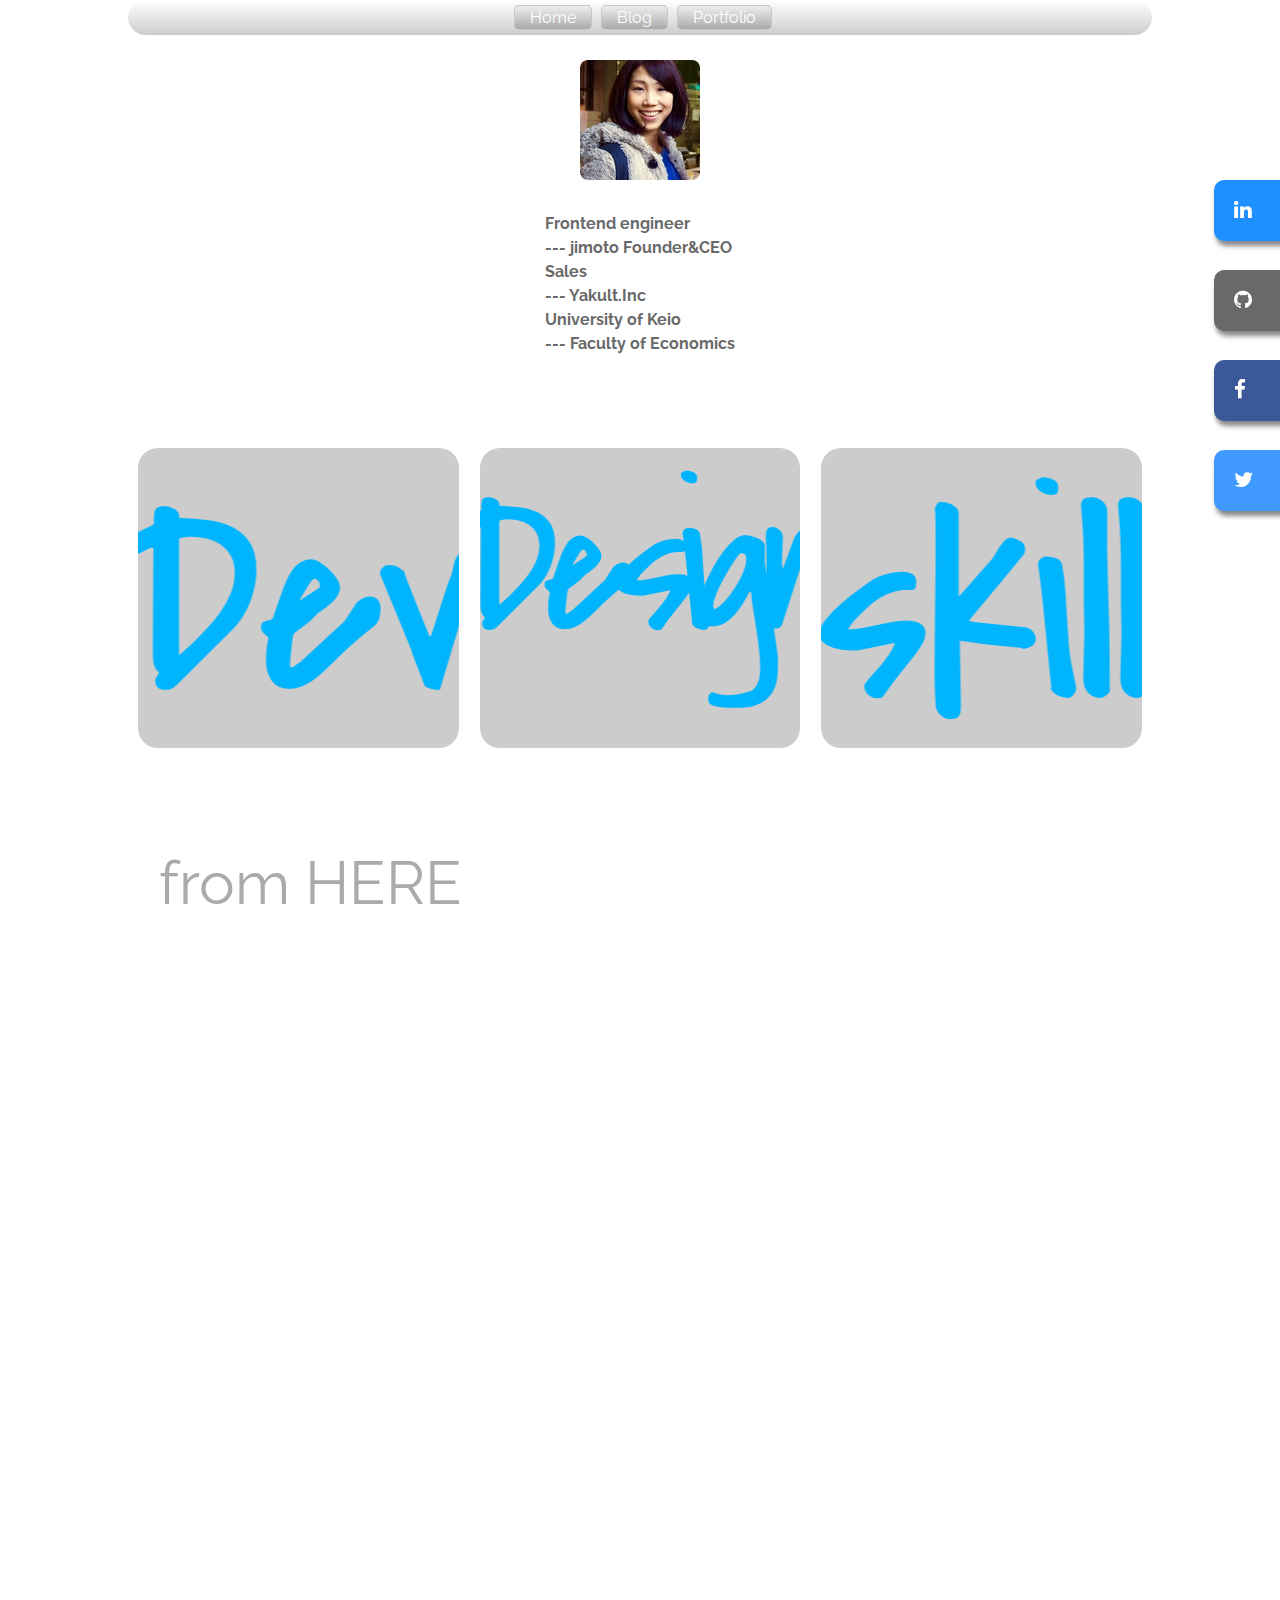
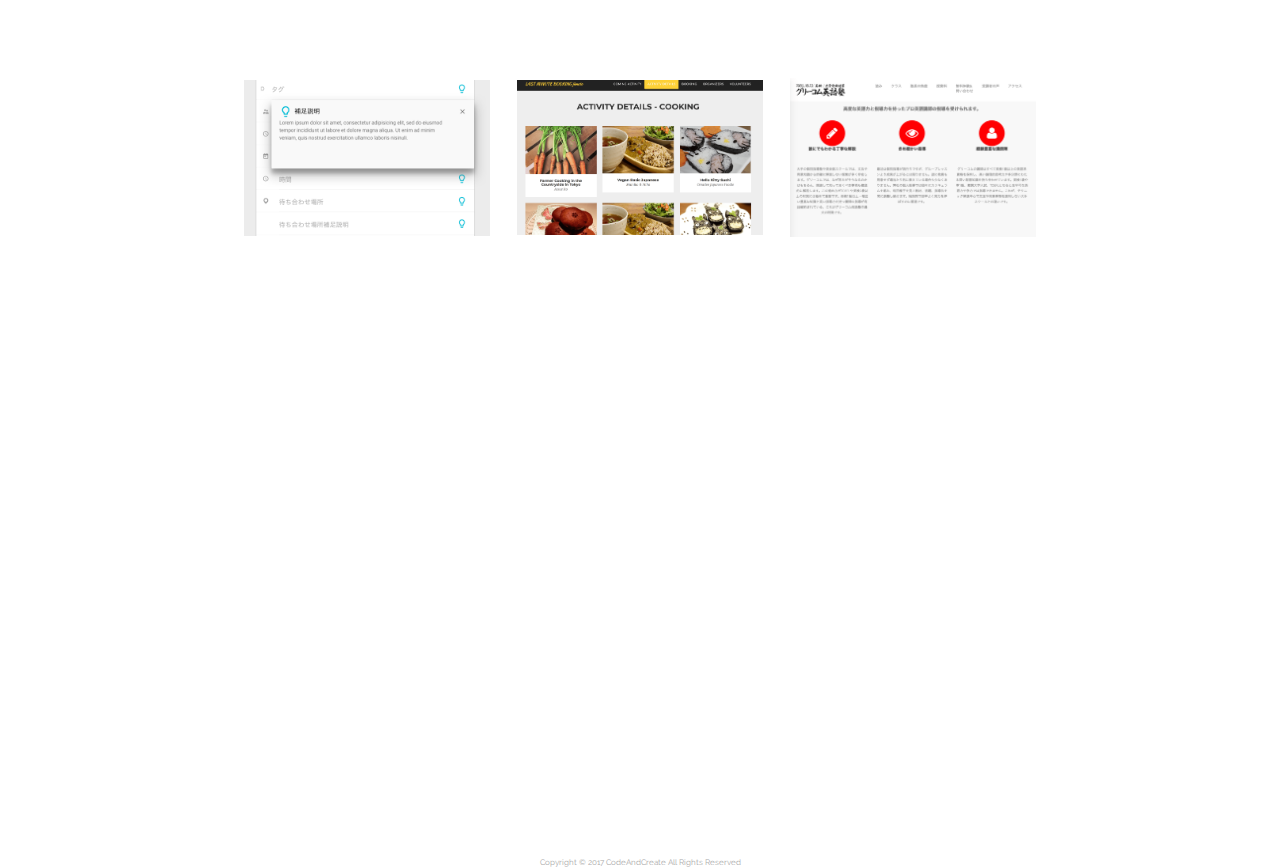
<file: index.html>
<!DOCTYPE html>
<html>
    <script src="//j.wovn.io/1" data-wovnio="key=1nMQoG" async></script>
    <head>
        <meta charset="UTF-8">
		<meta name="viewport" content="width=device-width, initial-scale=1">
        <link rel="shortcut icon" type="image/jpg" href="./img/profile.png"/>
        <title>Haruna Waizumi</title>
        <link rel="stylesheet" href="style.css">
        <link rel="stylesheet" href="responsive.css">
        <link rel="stylesheet" href="https://cdnjs.cloudflare.com/ajax/libs/font-awesome/4.7.0/css/font-awesome.min.css">
        <link href="https://fonts.googleapis.com/css?family=Raleway" rel="stylesheet">
    </head>
    <body>

      
      <!-- Start main Wrapper-->
       <div class="main-wrapper">
          <!-- Start Navigation -->
          
          <input type="checkbox" id="menu" style="display:none">
          <label for="menu"><i class="fa fa-bars" aria-hidden="true"></i></label>
          
           <nav>
               <ul class="nav1">
                   <li><a href="#one">Home</a></li>
                   <li><a href="#two">Blog</a></li>
                   <li><a href="#three">Portfolio</a></li>
                   <!--<li id="drop"><a href="#">Services</a>-->
                       <!--<ul id="dropdown">-->
                           <!--<li><a href="#">Web Development</a></li>-->
                           <!--<li><a href="#">Wordpress</a></li>-->
                           <!--<li><a href="#">Graphic Design</a></li>-->
                           <!--<li><a href="#">Icon Design</a></li>-->
                           <!--<li><a href="#">Media Graphics</a></li>-->
                       <!--</ul>-->
                   <!--</li>-->
               </ul>

           </nav>
           <!-- End Navigation -->
           
           <!-- Start Social Media Section-->
           <section class="social-icons">
               <ul>
                   <li><a href="https://jp.linkedin.com/in/haruna-waizumi-7ab75bb8"><i class="fa fa-linkedin" aria-hidden="true"><span>LinkedIn</span></i></a></li>
                   <li><a href="https://github.com/harunawaizumi"><i class="fa fa-github" aria-hidden="true"><span>Github</span></i></a></li>
                   <li><a href="https://www.facebook.com/people/Haruna-Waizumi/100000154131030"><i class="fa fa-facebook" aria-hidden="true"><span>Facebook</span></i></a></li>
                   <li><a href="https://twitter.com/harunawaizumi"><i class="fa fa-twitter" aria-hidden="true"><span>Twitter</span></i></a></li>
               </ul>
           </section>

           <div id="page-wrap">
           <!-- First Section -->
               <h2 id="one"></h2>
               <!-- Start Slideshow-->
               <div class="profile">
                   <img src="./img/profile.png" alt="profile" width="120" height="120">
                   <div class="description">
                       <h4>Frontend engineer</h4>
                       <h4>---  jimoto Founder&CEO</h4>
                       <h4>Sales</h4>
                       <h4>--- Yakult.Inc</h4>
                       <h4>University of Keio</h4>
                       <h4>--- Faculty of Economics</h4>
                   </div>
               </div>
               <!--End Slideshow-->

               <!-- Start Cards Section -->
               <section class="card-section">
                   <div class="card">
                       <div class="back" id="back1">
                           <h3>Javascript, C#, PHP</h3>
                           <h3>React, Redux, Material UI</h3>
                           <h3>Git, AWS, API</h3>
                           <h3>HTML5, Pug</h3>
                           <h3>MySQL, Webpack</h3>
                           <br />
                           <p>Java, C</p>
                           <p>Node.js, Eclipse</p>
                       </div>
                       <div class="front" id="front1"></div>
                   </div>

                   <div class="card">
                       <div class="back" id="back2">
                           <h3>CSS, Bootstrap, Sass</h3>
                           <h3>Flexbox, Grid</h3>
                           <h3>Sketch, illustrator, inDesign</h3>
                           <br />
                           <p>Wordpress</p>
                       </div>
                       <div class="front" id="front2"></div>
                   </div>

                   <div class="card">
                       <div class="back" id="back3">
                           <h3>Japanese</h3>
                           <p>-- Native Language</p>
                           <br />
                           <h3>English</h3>
                           <p>-- Fluent</p>
                           <br />
                           <h3>Chinese</h3>
                           <p>-- Elementary</p>
                       </div>
                       <div class="front" id="front3"></div>
                   </div>
               </section>
               <!-- End Cards Section-->

           <!-- Second Section -->
               <h2 id="two"></h2>
               <div class="blog-section">
                   <h1>from <a href="https://haruna0510.wixsite.com/mysite">HERE</a></h1>
               </div>

           <!-- Third Section -->
               <h2 id="three"></h2>
               <div class="dev-container">
               <section class="dev-section">
                   <!-- Start Developers Section -->
                   <div class="container">
                       <img src="img/jimoto.png">
                       <div class="middle">
                           <div class="text">
                               <a href="http://jimoto.co/"><h3>jimoto β ver.</h3></a>
                               <p>React ES6 Coming soon!</p>
                           </div>
                       </div>
                   </div>
                       <div class="container">
                           <img src="img/jimototemp.png">
                           <div class="middle">
                               <div class="text">
                                   <a href="http://jimoto.co/"><h3>jimoto  α ver.</h3></a>
                                   <p>HTML CSS Sass Pug JS</p>
                               </div>
                           </div>
                       </div>
                       <div class="container">
                           <img src="img/greecom.png">
                           <div class="middle">
                               <div class="text">
                                   <a href="http://gleecom.jp/"><h3>cram school greecom</h3></a>
                                   <p>JS Bootstrap CSS</p>
                               </div>
                           </div>
                       </div>
               </section>
               </div>
           </div>




           <!-- End Social Media Section-->
           
           <footer>
               <p>
                   Copyright &copy; 2017 CodeAndCreate All Rights Reserved
               </p>
           </footer>
       </div>
       <!--End Main Wrapper-->
      <script src="index.js"></script>
    </body>
</html>
</file>
<file: style.css>
@import url(https://fonts.googleapis.com/css?family=Josefin+Sans:300,400);
a span {
    position: absolute;
    top: 0;
    left: 50%;
    width: 24px;
    height: 24px;
    margin-left: -12px;
    border-left: 1px solid #fff;
    border-bottom: 1px solid #fff;
    -webkit-transform: rotate(-45deg);
    transform: rotate(-45deg);
    -webkit-animation: sdb 2s infinite;
    animation: sdb 2s infinite;
    opacity: 0;
    box-sizing: border-box;
}
a span:nth-of-type(1) {
    -webkit-animation-delay: 0s;
    animation-delay: 0s;
}
a span:nth-of-type(2) {
    top: 16px;
    -webkit-animation-delay: .15s;
    animation-delay: .15s;
}
a span:nth-of-type(3) {
    top: 32px;
    -webkit-animation-delay: .3s;
    animation-delay: .3s;
}
@-webkit-keyframes sdb {
    0% {
        opacity: 0;
    }
    50% {
        opacity: 1;
    }
    100% {
        opacity: 0;
    }
}
@keyframes sdb {
    0% {
        opacity: 0;
    }
    50% {
        opacity: 1;
    }
    100% {
        opacity: 0;
    }
}

* {
    margin: 0;
    padding: 0;
}
body {
    font-family: 'Raleway', sans-serif;
    width: 100%;
    height: 100%;
    font-size: 16px;
}
.main-wrapper {
    width: 100%;
}

li {
    list-style: none;
}
a {
    text-decoration: none;
}
/* End Common Style */
form {
    box-sizing: border-box;
    display: none;
    position: fixed;
    top: 30%;
    left: 32.5%;
    width: 35%;
    height: auto;
    padding: 20px 40px;
    background: linear-gradient(#888, #ccc);
    border: 1px solid #777;
    border-radius: 5px;
    z-index: 1000;
    animation: fade-in 1s;
}

@keyframes fade-in {
    0% {
        opacity: 0;
    }
    100% {
        opacity: 1;
    }
}
form input {
    display: block;
    width: 90%;
    margin: 0 0 15px 3%;
    padding: 5px 10px;
    border-radius: 5px;
    font-size: 100%;
}
form input[type="submit"] {
    background: #78b1bc;
    color: #fff;
    width: 30%;
    max-width: 150px;
    transition: background .2s;
}
form input[type="submit"]:hover {
    background: #9ad3de;
    cursor: pointer;
}
form label#close {
    font-size: 250%;
    color: #ccc;
    position: absolute;
    top: 0;
    right: 15px;
}
form label#close:hover {
    color: #222;
}
form label {
    margin-left: 3%;
    font-weight: 400;
    color: #fff;
}
input#registration:checked ~ form#register {
    display: block;
}
input#registration:checked ~ .main-wrapper {
    user-select: none;
    opacity: .3;
    pointer-events: none;
}
input#login:checked ~ form#sign-in {
    display: block;
}
input#login:checked ~ .main-wrapper {
    user-select: none;
    opacity: .3;
    pointer-events: none;
}

label i.fa-bars {
    display: none;
}

nav {
    width: 80%;
    margin-left: 10%;
    display: flex;
    position: fixed;
    background: linear-gradient(#fff, #ccc);
    border-radius: 20px;
    z-index: 100;
}
nav ul {
    margin: auto;
    padding: 8px 0;
}
nav ul li {
    display: inline;
}
nav ul li a {
    font-size: 100%;
    margin-left: 5px;
    padding: 2px 15px;
    border: 1px solid #c9c9c9;
    border-radius: 5px;
    color: #fff;
    background: linear-gradient(#eee, #aaa);
    transition: background .2s, color .2s;
}
nav ul li a:hover {
    background: linear-gradient(#fff, #ccc);
    color: #777;
}
nav ul li#drop {
    position: relative;
}
nav ul li ul#dropdown {
    display: none;
    position: absolute;
    left: -60px;
    top: 20px;
    width: 200%;
    text-align: center;
}
nav ul li ul#dropdown li {
    display: block;
    padding: 3px;
}
nav ul li ul#dropdown li a {
    background: linear-gradient(#fff, #eee);
    color: #555;
    border: none;
}
nav ul li ul#dropdown li a:hover {
    background: linear-gradient(#eee, #aaa);
    color: #fff;
}
nav ul li#drop:hover #dropdown {
    display: block;
}
nav ul li a#active {
    background: linear-gradient(#9ad3de, #47909a);
}
/* End Navigation */
div.slider {
    width: 80%;
    margin: auto;
    position: relative;
    top: 40px;
    overflow: hidden;
    border-radius: 20px;
    z-index: -1;
}
div.profile {
    margin: auto;
    padding-top: 60px;
    margin-bottom: 60px;
    display: flex;
    align-items: center;
    flex-direction: column;
    justify-content: center;
}
img[alt~="profile"] {
    border-radius: 8px;
}

.description {
    margin: 32px;
}
.description h4 {
    color: dimgrey;
    line-height: 24px;
}
div.slider section {
    position: relative;
    left: 0;
    width: 500%;
    margin: 0;
    animation: 50s slideshow infinite;
}
div.slider section div {
    width: 20%;
    float: left;
}
div.slider section div img {
    width: 100%;
}


.blog-section {
    display: flex;
    margin: 100px auto 700px auto;
    width: 80%;
}
.blog-section h1{
    margin-left: 3%;
    font-weight: 400;
    color: #aaa;
    font-size: 60px;
}


.blog-section a{
    color: #aaa;
    font-size: 60px;
}

.blog-section a:hover{
    color: dimgrey;
    font-size: 60px;
}


/* End Slideshow */
section.card-section {
    width: 80%;
    margin: 60px auto 20px auto;
    display: flex;
}
section.card-section div.card {
    position: relative;
    width: 31.3333%;
    margin: auto;
    min-height: 300px;
}
section.card-section div.card div.front {
    position: absolute;
    width: 100%;
    min-height: 300px;
    background: #aaa;
    border-radius: 20px;
    backface-visibility: hidden;
    transform: rotateY(0deg);
    perspective: 800px;
    transition: transform .4s;
}
section.card-section div.card div.back {
    box-sizing: border-box;
    padding: 60px 5px;
    background: #5d5d5d;
    width: 100%;
    min-height: 300px;
    border-radius: 20px;
    backface-visibility: hidden;
    transform: rotateY(180deg);
    perspective: 800px;
    position: absolute;
    transition: transform .4s;
}
section.card-section div.card div.back h2 {
    padding: 5px;
    margin-bottom: 5px;
    background: #bbb;
    border-radius: 5px;
    color: #fff;
    text-align: center;
}
section.card-section div.card div.back h3 {
    padding: 5px;
    color: #fff;
    font-weight: bold;
    text-align: center;
}

section.card-section div.card div.back p {
    padding: 5px;
    color: #fff;
    font-weight: normal;
    text-align: center;
}



#front1 {
    background: #ccc url(img/js.png) no-repeat center;
}
#front2 {
    background: #ccc url(img/design.png) no-repeat center;
}
#front3 {
    background: #ccc url(img/language.png) no-repeat center;
}
section.card-section div.card:hover div.front {
    transform: perspective(600px) rotateY(-180deg);
}
section.card-section div.card:hover div.back {
    transform: perspective(600px) rotateY(0deg);
}


/* End Cards section */
section.dev-section {
    display: flex;
    width: 80%;
    margin-right: auto;
    margin-left: auto;
    margin-top: 60px;
}
section.dev-section div.container {
    position: relative;
    width: 30%;
    margin: auto;
}
section.dev-section div.container img {
    width: 100%;
    opacity: 1;
    display: block;
    height: auto;
    transition: opacity .5s;
}
section.dev-section div.container div.middle {
    position: absolute;
    top: 40%;
    left: 20%;
    width: 60%;
    opacity: 0;
    transition: opacity .5s;
}
section.dev-section div.container div.middle div.text {
    padding: 16px 32px;
    background: #47909a;
    border-radius: 20px;
    font-size: 100%;
    text-align: center;
}

section.dev-section div.container div.middle div.text h3 {
    color: #fff;
}
section.dev-section div.container div.middle div.text h3:hover {
    color: #eee;
}
section.dev-section div.container div.middle div.text p {
    color: #ccc;
}
section div.container:hover img {
    opacity: .2;
}
section div.container:hover div.middle {
    opacity: 1;
}
/* End Developers Section */

section.social-icons ul li a i span {
    margin-left: 20%;
}

section.social-icons ul li a i.fa {
    position: fixed;
    right: -13%;
    width: 15%;
    padding: 20px;
    color: #fff;
    border-radius: 10px 0 0 10px;
    box-shadow: 2px 5px 5px #888;
    font-size: 130%;
    z-index: 1000;
    transition: right .8s, box-shadow .8s;
}
section.social-icons ul li a i.fa-google-plus {
    top: 30%;
    background: #d34836;
}
section.social-icons ul li a i.fa-facebook {
    top: 40%;
    background: #3b5998;
}
section.social-icons ul li a i.fa-twitter {
    top: 50%;
    background: #4099ff;
}
section.social-icons ul li a i.fa:hover {
    right: -5%;
    box-shadow: none;
}


/* End Developers Section */

section.social-icons ul li a i span {
    margin-left: 20%;
}

.dev-container{
    display: flex;
    margin: 10px auto 10px auto;
    width: 80%;
}


/* End Social Media Section */


section.social-icons ul li a i.fa {
    position: fixed;
    right: -13%;
    width: 15%;
    padding: 20px;
    color: #fff;
    border-radius: 10px 0 0 10px;
    box-shadow: 2px 5px 5px #888;
    font-size: 130%;
    z-index: 1000;
    transition: right .8s, box-shadow .8s;
}
section.social-icons ul li a i.fa-linkedin {
    top: 20%;
    background: dodgerblue;
}
section.social-icons ul li a i.fa-github {
    top: 30%;
    background: dimgrey;
}

section.social-icons ul li a i.fa-facebook {
    top: 40%;
    background: #3b5998;
}
section.social-icons ul li a i.fa-twitter {
    top: 50%;
    background: #4099ff;
}
section.social-icons ul li a i.fa:hover {
    right: -5%;
    box-shadow: none;
}

/* End footer */

footer {
    padding: 600px 0 0 0;
    margin-top: 20px;
    width: 100%;
    align-items: flex-end;
}
footer p {
    text-align: center;
    margin: auto;
    color: #aaa;
    font-size: 50%;
}
</file>
<file: responsive.css>
@media only screen and (max-width: 768px) {
    nav {
        flex-direction: column;
        width: 220px;
        top: 35px;
        left: 20px;
        margin: 0;
        border: 1px solid #999;
        border-radius: 0 20px 20px 20px;
        visibility: hidden;
        opacity: 0;
        transition: opacity .8s;
    }
    nav ul {
        padding: 0;
    }
    nav ul li a {
        display: block;
        text-align: center;
    }
    nav ul li ul#dropdown {
        top: 0;
        left: -43px;
    }
    nav ul li ul#dropdown li {
        padding: 0;
        width: 200px;
    }
    label i.fa-bars {
        display: block;
        position: fixed;
        top: 2px;
        left: 20px;
        font-size: 25px;
        background: #fff;
        z-index: 1000;
    }
    input#menu:checked ~ nav {
        visibility: visible;
        opacity: 1;
    }
    /* End Navigation */
    div.slider {
        border-radius: 0;
        top: 5px;
        width: 95%;
        margin: auto;
    }

    /* End Slideshow */
    section.card-section {
        flex-direction: column;
        width: 95%;
        margin: 5px auto 0 auto;
        overflow: hidden;
    }
    section.card-section div.card {
        width: 100%;
        margin-top: 2px;
    }
    section.card-section div.card div.front {
        border-radius: 0;
    }
    section.card-section div.card div.back {
        border-radius: 0;
    }


    /* End Cards Section */
    section.dev-section {
        flex-direction: column;
        margin-top: 5px;
    }
    section.dev-section div.container {
        width: 85%;
        margin: 1px auto;
    }

    /* End Developers Section */
    section.social-icons ul li a i span {
        margin-left: 30px;
    }
    section.social-icons ul li a i.fa {
        width: 150px;
        font-size: 110%;
        padding: 15px;
        right: -130px;
        border-radius: 0;
    }
    section.social-icons ul li a i.fa:hover {
        right: -30px;
    }
    /* End Social media Section */
    form {
        width: 80%;
        left: 10%;
        padding: 6% 7% 3% 7%;
    }
    form label {
        margin: 0;
    }
    form label#close {
        top: -5px;
        font-size: 200%;
    }
    form input {
        padding: 6px 0;
        width: 100%;
        margin: 0 0 8px 0;
    }
    form input[type="submit"] {
        min-width: 100px;
    }
    /* End Forms */
}

@media only screen and (max-width: 1080px) and (min-width: 769px) {
    nav {
        width: 100%;
        margin: 0;
        flex-direction: column;
    }
    div.slider {
        top: 75px;
        width: 100%;
    }
    section.card-section {
        width: 100%;
    }
    section.card-section div.card {
        top: 20px;
    }
    section.dev-section {
        width: 100%;
    }
    section.dev-section div.container {
        top: 5px;
    }
    section.social-icons ul li a i span {
        margin-left: 25%;
    }
    section.social-icons ul li a i.fa {
        font-size: 120%;
    }
    section.social-icons ul li a i.fa:hover {
        right: 0%;
    }
    form {
        width: 50%;
        left: 25%;
        padding: 4% 5% 1% 5%;
    }
}
</file>
